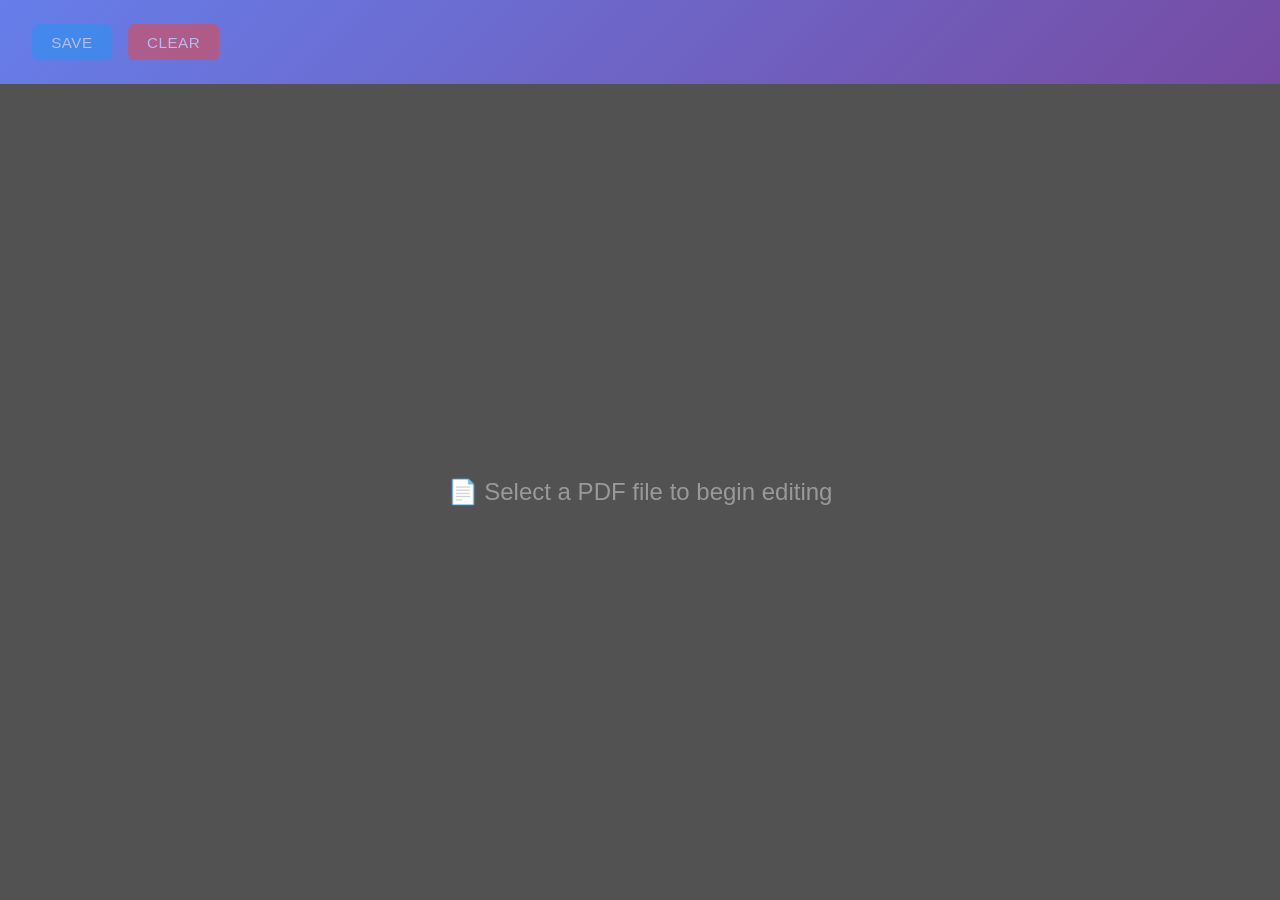
<file: assets/pdf_editor/index.html>
<!DOCTYPE html>
<html lang="en">

<head>
    <meta charset="UTF-8">
    <meta name="viewport" content="width=device-width, initial-scale=1.0">
    <title>PDF Editor - No Download</title>
    <link rel="stylesheet" href="styles.css">
</head>

<body>
    <div class="container">
        <header class="header">
            <div class="controls">
                <label for="fileInput" class="btn btn-primary" style="display: none;">
                    <input type="file" id="fileInput" accept=".pdf" style="display: none;">
                    Open
                </label>
                <button id="saveBtn" class="btn btn-success" disabled>Save</button>
                <button id="clearBtn" class="btn btn-danger" disabled>Clear</button>
            </div>
        </header>

        <div class="toolbar" id="toolbar" style="display: none;">
            <div class="tool-group">
                <label>Tool:</label>
                <button class="tool-btn active" data-tool="select" title="Select/Move">✋</button>
                <button class="tool-btn" data-tool="text" title="Add Text">T</button>
                <button class="tool-btn" data-tool="draw" title="Draw">✏️</button>
                <button class="tool-btn" data-tool="highlight" title="Highlight">🖍️</button>
                <button class="tool-btn" data-tool="image" title="Add Image">🖼️</button>
                <button class="tool-btn" data-tool="erase" title="Erase">🩹</button>
            </div>
            <div class="tool-group">
                <button id="openTextSettings" class="btn btn-small" title="Text settings">T ⚙️</button>
                <button id="openDrawSettings" class="btn btn-small" title="Draw settings">✏️ ⚙️</button>
                <button id="openHighlightSettings" class="btn btn-small" title="Highlight settings">🖍️ ⚙️</button>
                <!-- <button id="openImageSettings" class="btn btn-small" title="Image settings">Image ⚙️</button> -->
            </div>
            <div class="tool-group">
                <button id="undoBtn" class="btn btn-small" title="Undo last action (Ctrl+Z)">↩️</button>
            </div>
        </div>

        <div class="main-content">
            <div class="pdf-viewer-container">
                <div id="pdfContainer" class="pdf-container">
                    <div class="placeholder">
                        <p>📄 Select a PDF file to begin editing</p>
                    </div>
                </div>
                <div class="viewer-controls" id="viewerControls" style="display: none;">
                    <button id="prevPage" class="btn btn-small">← Previous</button>
                    <span id="pageInfo">Page 1 of 1</span>
                    <button id="nextPage" class="btn btn-small">Next →</button>
                    <input type="number" id="zoomInput" value="100" min="25" max="200" step="25">
                    <span>%</span>
                </div>
            </div>
        </div>

        <div id="statusBar" class="status-bar" style="display: none;">
            <span id="statusText">Ready</span>
        </div>
    </div>

    <div id="loadingOverlay" class="loading-overlay" style="display: none;">
        <div class="spinner"></div>
        <p>Loading PDF, please wait...</p>
    </div>

    <div id="textSettingsModal" class="modal" style="display: none;">
        <div class="modal-content">
            <h2>Text Settings</h2>
            <div class="modal-group">
                <label for="textContentInput">Text:</label>
                <input type="text" id="textContentInput" placeholder="Enter text">
            </div>
            <div class="modal-group">
                <label for="textColorInput">Color:</label>
                <input type="color" id="textColorInput" value="#ff0000">
            </div>
            <div class="modal-group">
                <label for="textSizeInput">Size:</label>
                <input type="range" id="textSizeInput" min="1" max="20" value="3">
                <span id="textSizeValue">3</span>
            </div>
            <div class="modal-actions">
                <button id="closeTextSettings" class="btn btn-small btn-danger">Close</button>
                <button id="applyTextSettings" class="btn btn-small btn-success">Apply</button>
            </div>
        </div>
    </div>

    <div id="drawSettingsModal" class="modal" style="display: none;">
        <div class="modal-content">
            <h2>Draw Settings</h2>
            <div class="modal-group">
                <label for="drawColorInput">Color:</label>
                <input type="color" id="drawColorInput" value="#ff0000">
            </div>
            <div class="modal-group">
                <label for="drawSizeInput">Size:</label>
                <input type="range" id="drawSizeInput" min="1" max="20" value="3">
                <span id="drawSizeValue">3</span>
            </div>
            <div class="modal-actions">
                <button id="closeDrawSettings" class="btn btn-small btn-danger">Close</button>
                <button id="applyDrawSettings" class="btn btn-small btn-success">Apply</button>
            </div>
        </div>
    </div>

    <div id="highlightSettingsModal" class="modal" style="display: none;">
        <div class="modal-content">
            <h2>Highlight Settings</h2>
            <div class="modal-group">
                <label for="highlightColorInput">Color:</label>
                <input type="color" id="highlightColorInput" value="#ffff00">
            </div>
            <div class="modal-group">
                <label for="highlightOpacityInput">Opacity:</label>
                <input type="range" id="highlightOpacityInput" min="0.1" max="1" step="0.1" value="0.3">
                <span id="highlightOpacityValue">0.3</span>
            </div>
            <div class="modal-actions">
                <button id="closeHighlightSettings" class="btn btn-small btn-danger">Close</button>
                <button id="applyHighlightSettings" class="btn btn-small btn-success">Apply</button>
            </div>
        </div>
    </div>

    <div id="imageSettingsModal" class="modal" style="display: none;">
        <div class="modal-content">
            <h2>Image Settings</h2>
            <div class="modal-group">
                <label for="imageFileInput">Image:</label>
                <input type="file" id="imageFileInput" accept="image/*">
            </div>
            <div class="modal-group">
                <label for="imageScaleInput">Size:</label>
                <input type="range" id="imageScaleInput" min="0.2" max="3" step="0.1" value="1">
                <span id="imageScaleValue">1.0</span>
            </div>
            <div class="modal-actions">
                <button id="closeImageSettings" class="btn btn-small btn-danger">Close</button>
                <button id="applyImageSettings" class="btn btn-small btn-success">Apply</button>
            </div>
        </div>
    </div>

    <canvas id="annotationCanvas" style="display: none;"></canvas>

    <script src="libs/pdf.min.js"></script>
    <script src="libs/pdf-lib.min.js"></script>
    <script>
        // Configure PDF.js worker
        if (typeof pdfjsLib !== 'undefined') {
            pdfjsLib.GlobalWorkerOptions.workerSrc = 'libs/pdf.worker.min.js';
        }
    </script>
    <script src="app.js"></script>
</body>

</html>
</file>
<file: assets/pdf_editor/styles.css>
* {
    margin: 0;
    padding: 0;
    box-sizing: border-box;
}

body {
    font-family: -apple-system, BlinkMacSystemFont, 'Segoe UI', Roboto, Oxygen, Ubuntu, Cantarell, sans-serif;
    background: linear-gradient(135deg, #667eea 0%, #764ba2 100%);
    min-height: 100vh;
    color: #333;
}

.container {
    max-width: 1400px;
    margin: 0 auto;
    background: white;
    min-height: 100vh;
    display: flex;
    flex-direction: column;
    box-shadow: 0 0 50px rgba(0, 0, 0, 0.3);
}

.header {
    background: linear-gradient(135deg, #667eea 0%, #764ba2 100%);
    color: white;
    padding: 1.5rem 2rem;
    display: flex;
    justify-content: space-between;
    align-items: center;
    box-shadow: 0 2px 10px rgba(0, 0, 0, 0.1);
}

.header h1 {
    font-size: 1.8rem;
    font-weight: 600;
}

.controls {
    display: flex;
    gap: 1rem;
}

.btn {
    padding: 0.6rem 1.2rem;
    border: none;
    border-radius: 6px;
    cursor: pointer;
    font-size: 0.95rem;
    font-weight: 500;
    transition: all 0.3s ease;
    text-transform: uppercase;
    letter-spacing: 0.5px;
}

.btn:hover:not(:disabled) {
    transform: translateY(-2px);
    box-shadow: 0 4px 12px rgba(0, 0, 0, 0.2);
}

.btn:disabled {
    opacity: 0.5;
    cursor: not-allowed;
}

.btn-primary {
    background: #4CAF50;
    color: white;
}

.btn-success {
    background: #2196F3;
    color: white;
}

.btn-danger {
    background: #f44336;
    color: white;
}

.btn-small {
    padding: 0.4rem 0.8rem;
    font-size: 0.85rem;
}

.toolbar {
    background: #f5f5f5;
    padding: 0.8rem 1rem;
    display: flex;
    gap: 1rem;
    align-items: center;
    border-bottom: 1px solid #ddd;
    flex-wrap: wrap;
    position: sticky;
    top: 0;
    z-index: 20;
}

.tool-group {
    display: flex;
    align-items: center;
    gap: 0.5rem;
}

.tool-group label {
    font-weight: 500;
    font-size: 0.9rem;
}

.tool-btn {
    padding: 0.5rem 1rem;
    border: 2px solid #ddd;
    background: white;
    border-radius: 4px;
    cursor: pointer;
    font-size: 1.1rem;
    transition: all 0.2s;
}

.tool-btn:hover {
    background: #f0f0f0;
    border-color: #667eea;
}

.tool-btn.active {
    background: #667eea;
    color: white;
    border-color: #667eea;
}

#colorPicker {
    width: 50px;
    height: 35px;
    border: 2px solid #ddd;
    border-radius: 4px;
    cursor: pointer;
}

#sizeSlider {
    width: 100px;
}

#sizeValue {
    min-width: 30px;
    text-align: center;
}

.main-content {
    display: flex;
    flex: 1;
    overflow: hidden;
}

.pdf-viewer-container {
    flex: 1;
    display: flex;
    flex-direction: column;
    overflow: hidden;
}

.pdf-container {
    flex: 1;
    overflow: auto;
    background: #525252;
    padding: 2rem;
    display: flex;
    flex-direction: column;
    align-items: center;
    gap: 1rem;
    position: relative;
}

.placeholder {
    display: flex;
    align-items: center;
    justify-content: center;
    height: 100%;
    font-size: 1.5rem;
    color: #999;
}

.pdf-page {
    margin-bottom: 1rem;
    box-shadow: 0 4px 12px rgba(0, 0, 0, 0.3);
    position: relative;
    background: white;
    max-width: 100%;
    overflow: hidden;
    height: auto !important;
    aspect-ratio: var(--page-ratio, auto);
}

.pdf-page canvas {
    display: block;
    max-width: 100% !important;
    height: auto !important;
    /* image-rendering: -webkit-optimize-contrast;
    image-rendering: crisp-edges; */
}

.annotation-layer {
    position: absolute;
    top: 0;
    left: 0;
    width: 100% !important;
    height: 100% !important;
    pointer-events: all;
}

.page-loader {
    position: absolute;
    inset: 0;
    display: flex;
    flex-direction: column;
    justify-content: center;
    align-items: center;
    gap: 0.5rem;
    color: #999;
    font-size: 0.9rem;
    background: #f9f9f9;
}

.page-loader .page-spinner {
    width: 28px;
    height: 28px;
    border-radius: 50%;
    border: 3px solid #ddd;
    border-top-color: #667eea;
    animation: spin 0.8s linear infinite;
}

.viewer-controls {
    background: #f5f5f5;
    padding: 1rem 2rem;
    display: flex;
    justify-content: center;
    align-items: center;
    gap: 1rem;
    border-top: 1px solid #ddd;
}

#pageInfo {
    font-weight: 500;
    min-width: 100px;
    text-align: center;
}

#zoomInput {
    width: 60px;
    padding: 0.3rem;
    border: 1px solid #ddd;
    border-radius: 4px;
    text-align: center;
}

.status-bar {
    background: #333;
    color: white;
    padding: 0.5rem 2rem;
    font-size: 0.85rem;
}

.loading-overlay {
    position: fixed;
    inset: 0;
    background: rgba(0, 0, 0, 0.6);
    display: flex;
    flex-direction: column;
    justify-content: center;
    align-items: center;
    color: #fff;
    font-size: 1rem;
    z-index: 100;
    backdrop-filter: blur(2px);
}

.spinner {
    width: 50px;
    height: 50px;
    border-radius: 50%;
    border: 4px solid rgba(255, 255, 255, 0.3);
    border-top-color: #fff;
    animation: spin 0.8s linear infinite;
    margin-bottom: 1rem;
}

@keyframes spin {
    to {
        transform: rotate(360deg);
    }
}

.modal {
    position: fixed;
    inset: 0;
    background: rgba(0, 0, 0, 0.5);
    display: flex;
    justify-content: center;
    align-items: center;
    z-index: 200;
}

.modal-content {
    background: #fff;
    padding: 1.5rem;
    border-radius: 8px;
    min-width: 260px;
    max-width: 90vw;
    box-shadow: 0 10px 30px rgba(0, 0, 0, 0.25);
}

.modal-content h2 {
    margin-bottom: 1rem;
    font-size: 1.1rem;
}

.modal-group {
    margin-bottom: 0.8rem;
    display: flex;
    align-items: center;
    justify-content: space-between;
    gap: 0.5rem;
}

.modal-group label {
    font-size: 0.9rem;
    font-weight: 500;
}

.modal-actions {
    display: flex;
    justify-content: flex-end;
    gap: 0.5rem;
    margin-top: 0.5rem;
}

/* Responsive (mobile) */
@media (max-width: 768px) {
    .container {
        max-width: 100%;
        margin: 0;
        box-shadow: none;
    }

    .toolbar {
        padding: 0.5rem 0.5rem;
        gap: 0.5rem;
    }

    .tool-group {
        flex-wrap: wrap;
    }

    .tool-btn {
        padding: 0.3rem 0.6rem;
        font-size: 0.9rem;
    }

    #colorPicker {
        width: 40px;
        height: 30px;
    }

    #sizeSlider,
    #opacitySlider {
        width: 80px;
    }

    .pdf-container {
        padding: 0.5rem 0.25rem;
        align-items: center;
    }
}

/* Prevent text selection during drawing */
.no-select {
    user-select: none;
    -webkit-user-select: none;
    -moz-user-select: none;
    -ms-user-select: none;
}

/* Hide download buttons and context menu */
.pdf-container::-webkit-scrollbar {
    width: 10px;
}

.pdf-container::-webkit-scrollbar-track {
    background: #f1f1f1;
}

.pdf-container::-webkit-scrollbar-thumb {
    background: #888;
    border-radius: 5px;
}

.pdf-container::-webkit-scrollbar-thumb:hover {
    background: #555;
}
</file>
